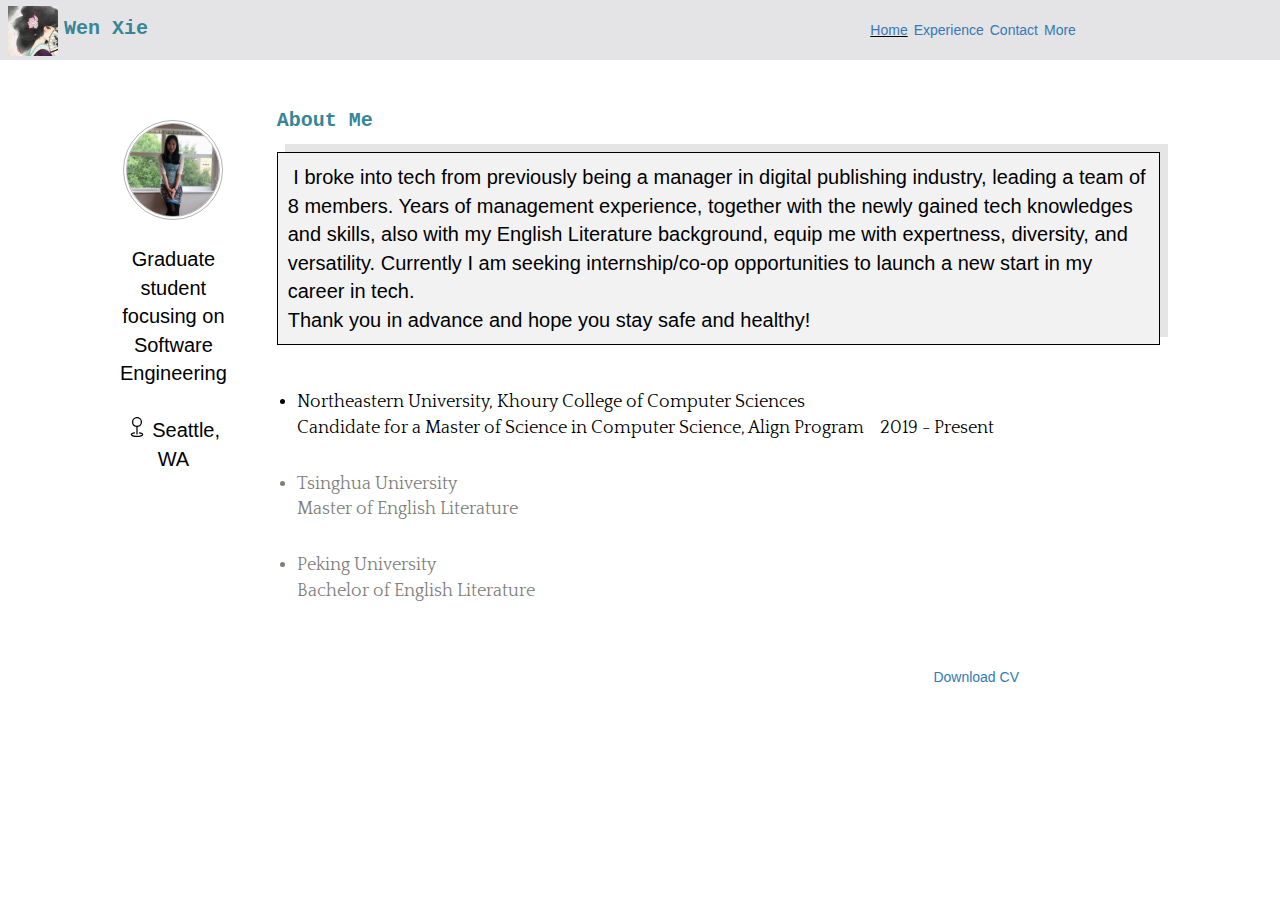
<file: index.html>
<!DOCTYPE html>
<html lang="en">

<head>
  <meta charset="UTF-8">
  <meta http-equiv="X-UA-Compatible" content="IE=edge">
  <meta name="viewport" content="width=device-width, initial-scale=1.0">
  <title>Document</title>
  <link rel="stylesheet" href="https://cdn.jsdelivr.net/npm/bootstrap@3.3.7/dist/css/bootstrap.min.css"
    integrity="sha384-BVYiiSIFeK1dGmJRAkycuHAHRg32OmUcww7on3RYdg4Va+PmSTsz/K68vbdEjh4u" crossorigin="anonymous">
  <link rel="icon" href="./favicon/wenIcon.png">
  <link rel="stylesheet" href="./css/index.css">
  <link rel="stylesheet" href="./css/common.css">

</head>

<body>
  <div class="top">
    <div class="lefttop">
      <div>
        <img src="./favicon/wenIcon.png" alt="">
      </div>
      <div class="name">
        <h4>Wen Xie</h4>
      </div>
    </div>
    <div class="righttop col-lg-4 col-md-4 col-sm-6">
      <div>
        <a href="#">Home</a>
      </div>
      <div>
        <a href="./experience.html">Experience</a>
      </div>
      <div>
        <a href="./contact.html">Contact</a>
      </div>
      <div>
        <a href="./more_about_me.html">More</a>
      </div>
    </div>
  </div>

  <div class="container main-content">
    <div class="left-col">
      <div>
        <img id="profile_pic" src="./img/wen.JPG" alt="Avatar of Wen">
      </div>
      <div id="profile_info">
        <p>Graduate student<br>focusing on<br>Software Engineering<br><br>
          <svg width="1em" height="1em" viewBox="0 0 16 16" class="bi bi-geo" fill="currentColor"
            xmlns="https://www.w3.org/2000/svg">
            <path fill-rule="evenodd"
              d="M8 1a3 3 0 1 0 0 6 3 3 0 0 0 0-6zM4 4a4 4 0 1 1 4.5 3.969V13.5a.5.5 0 0 1-1 0V7.97A4 4 0 0 1 4 3.999zm2.493 8.574a.5.5 0 0 1-.411.575c-.712.118-1.28.295-1.655.493a1.319 1.319 0 0 0-.37.265.301.301 0 0 0-.057.09V14l.002.008a.147.147 0 0 0 .016.033.617.617 0 0 0 .145.15c.165.13.435.27.813.395.751.25 1.82.414 3.024.414s2.273-.163 3.024-.414c.378-.126.648-.265.813-.395a.619.619 0 0 0 .146-.15.148.148 0 0 0 .015-.033L12 14v-.004a.301.301 0 0 0-.057-.09 1.318 1.318 0 0 0-.37-.264c-.376-.198-.943-.375-1.655-.493a.5.5 0 1 1 .164-.986c.77.127 1.452.328 1.957.594C12.5 13 13 13.4 13 14c0 .426-.26.752-.544.977-.29.228-.68.413-1.116.558-.878.293-2.059.465-3.34.465-1.281 0-2.462-.172-3.34-.465-.436-.145-.826-.33-1.116-.558C3.26 14.752 3 14.426 3 14c0-.599.5-1 .961-1.243.505-.266 1.187-.467 1.957-.594a.5.5 0 0 1 .575.411z">
            </path>
          </svg>
          Seattle, WA
        </p>
      </div>
    </div>

    <div class="about_me">
      <div class="about_me_title">
        <h4>About Me</h4>
      </div>
      <div class="about_me_content">
        <p id="my_summary"><i class="fa fa-quote-left" aria-hidden="true"></i>
          I broke into tech from previously being a manager in digital publishing industry,
          leading a team of 8 members. Years of management experience, together with the newly gained tech knowledges
          and skills,
          also with my English Literature background, equip me with expertness, diversity, and versatility.
          Currently I am seeking internship/co-op opportunities to launch a new start in my career in tech.
          <br>
          Thank you in advance and hope you stay safe and healthy!
          <i class="fa fa-quote-right" aria-hidden="true"></i>
        </p>
        <div class="education">
          <ul>
            <li class="education_list">Northeastern University, Khoury College of Computer Sciences<br>
              Candidate for a Master of Science in Computer Science, Align Program&nbsp;&nbsp;&nbsp;&nbsp;2019 - Present
            </li>
            <li class="education_list">Tsinghua University<br>
              Master of English Literature&nbsp;&nbsp;&nbsp;&nbsp;
            </li>
            <li class="education_list">
              Peking University<br>
              Bachelor of English Literature&nbsp;&nbsp;&nbsp;&nbsp;
            </li>
          </ul>
        </div>
      </div>
      <div id="resume_link">
        <a class="btn btn-outline-secondary" href="./materials/WenXie.pdf" role="button" target="_blank"><i
            class="fa fa-download" aria-hidden="true"></i> Download CV</a>
      </div>
    </div>

  </div>
</body>

</html>
</file>
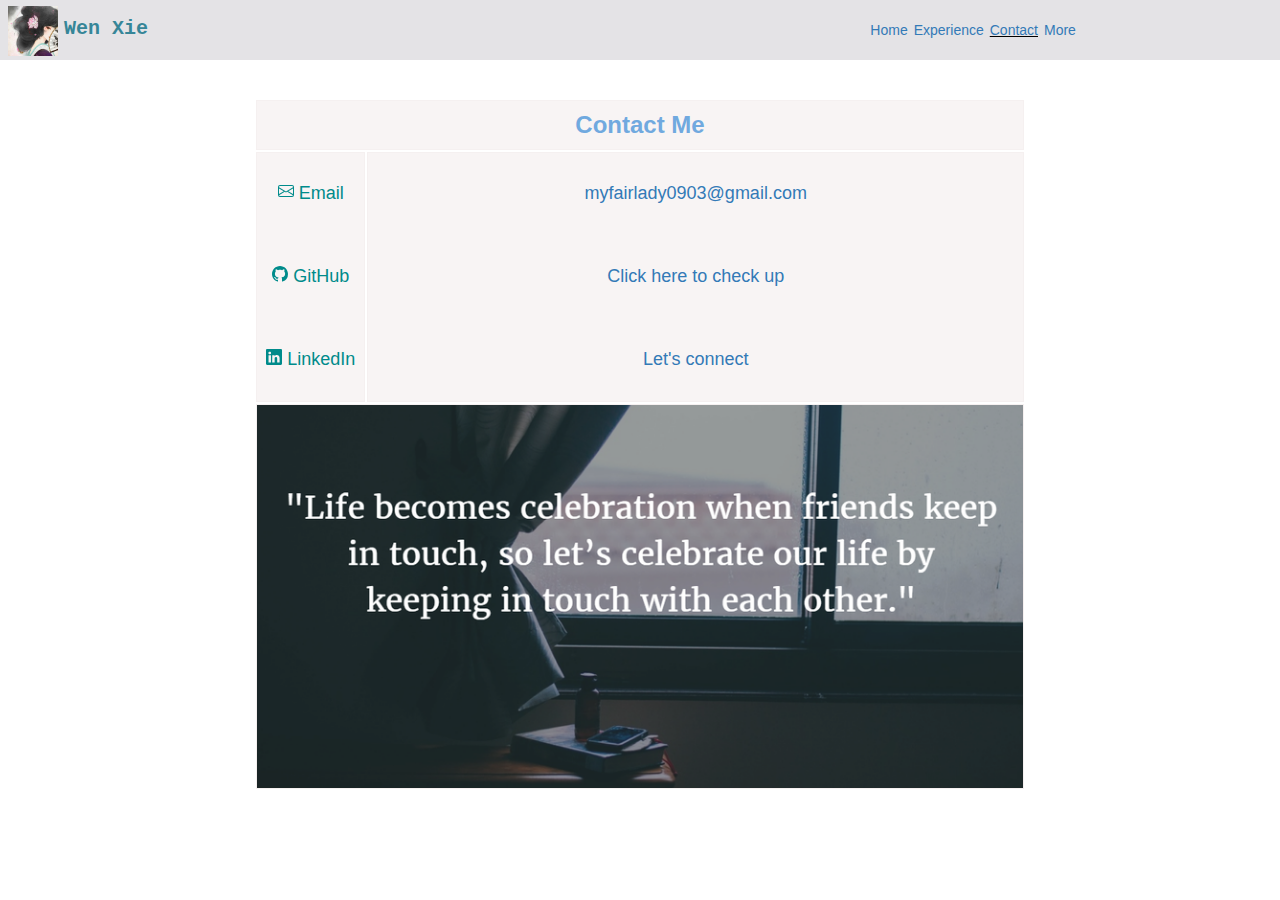
<file: contact.html>
<!DOCTYPE html>
<html lang="en">

<head>
  <meta charset="UTF-8">
  <meta http-equiv="X-UA-Compatible" content="IE=edge">
  <meta name="viewport" content="width=device-width, initial-scale=1.0">
  <title>
    Contact
  </title>
  <link rel="stylesheet" href="https://cdn.jsdelivr.net/npm/bootstrap@3.3.7/dist/css/bootstrap.min.css"
    integrity="sha384-BVYiiSIFeK1dGmJRAkycuHAHRg32OmUcww7on3RYdg4Va+PmSTsz/K68vbdEjh4u" crossorigin="anonymous">
  <link rel="icon" href="./favicon/wenIcon.png">
  <link rel="stylesheet" href="./css/contact.css">
  <link rel="stylesheet" href="./css/common.css">
</head>

<body>
  <div class="top">
    <div class="lefttop">
        <div>   
            <img src="./favicon/wenIcon.png" alt="">
        </div>
        <div class="name">
                <h4>Wen Xie</h4>
        </div>
    </div>
    <div class="righttop col-lg-4 col-md-4 col-sm-6">
        <div>  
            <a href="./index.html">Home</a>
        </div>
        <div>
            <a href="./experience.html">Experience</a>
        </div>
        <div>
            <a href="./contact.html">Contact</a>
        </div>
        <div>
            <a href="./more_about_me.html">More</a>
        </div>
    </div>
  </div>

  <div class="contact-wrapper">
    <div class="header">
      <h3 class="header-content">
        Contact Me
      </h3>
    </div>

    <div class="leftside">
      <div>
        <svg xmlns="http://www.w3.org/2000/svg" width="16" height="16" fill="currentColor" class="bi bi-envelope"
          viewBox="0 0 16 16">
          <path
            d="M0 4a2 2 0 0 1 2-2h12a2 2 0 0 1 2 2v8a2 2 0 0 1-2 2H2a2 2 0 0 1-2-2V4zm2-1a1 1 0 0 0-1 1v.217l7 4.2 7-4.2V4a1 1 0 0 0-1-1H2zm13 2.383l-4.758 2.855L15 11.114v-5.73zm-.034 6.878L9.271 8.82 8 9.583 6.728 8.82l-5.694 3.44A1 1 0 0 0 2 13h12a1 1 0 0 0 .966-.739zM1 11.114l4.758-2.876L1 5.383v5.73z" />
        </svg>
        Email
      </div>
      <div>
        <svg xmlns="http://www.w3.org/2000/svg" width="16" height="16" fill="currentColor" class="bi bi-github"
          viewBox="0 0 16 16">
          <path
            d="M8 0C3.58 0 0 3.58 0 8c0 3.54 2.29 6.53 5.47 7.59.4.07.55-.17.55-.38 0-.19-.01-.82-.01-1.49-2.01.37-2.53-.49-2.69-.94-.09-.23-.48-.94-.82-1.13-.28-.15-.68-.52-.01-.53.63-.01 1.08.58 1.23.82.72 1.21 1.87.87 2.33.66.07-.52.28-.87.51-1.07-1.78-.2-3.64-.89-3.64-3.95 0-.87.31-1.59.82-2.15-.08-.2-.36-1.02.08-2.12 0 0 .67-.21 2.2.82.64-.18 1.32-.27 2-.27.68 0 1.36.09 2 .27 1.53-1.04 2.2-.82 2.2-.82.44 1.1.16 1.92.08 2.12.51.56.82 1.27.82 2.15 0 3.07-1.87 3.75-3.65 3.95.29.25.54.73.54 1.48 0 1.07-.01 1.93-.01 2.2 0 .21.15.46.55.38A8.012 8.012 0 0 0 16 8c0-4.42-3.58-8-8-8z" />
        </svg>
        GitHub
      </div>
      <div>
        <svg xmlns="http://www.w3.org/2000/svg" width="16" height="16" fill="currentColor" class="bi bi-linkedin"
          viewBox="0 0 16 16">
          <path
            d="M0 1.146C0 .513.526 0 1.175 0h13.65C15.474 0 16 .513 16 1.146v13.708c0 .633-.526 1.146-1.175 1.146H1.175C.526 16 0 15.487 0 14.854V1.146zm4.943 12.248V6.169H2.542v7.225h2.401zm-1.2-8.212c.837 0 1.358-.554 1.358-1.248-.015-.709-.52-1.248-1.342-1.248-.822 0-1.359.54-1.359 1.248 0 .694.521 1.248 1.327 1.248h.016zm4.908 8.212V9.359c0-.216.016-.432.08-.586.173-.431.568-.878 1.232-.878.869 0 1.216.662 1.216 1.634v3.865h2.401V9.25c0-2.22-1.184-3.252-2.764-3.252-1.274 0-1.845.7-2.165 1.193v.025h-.016a5.54 5.54 0 0 1 .016-.025V6.169h-2.4c.03.678 0 7.225 0 7.225h2.4z" />
        </svg>
        LinkedIn
      </div>
    </div>

    <div class="rightside">
      <div class="item">
        myfairlady0903@gmail.com</div>
      <div class="item">
        <a href="https://github.com/myfairladywenwen">Click here to check up</a>
      </div>
      <div class="item">
        <a href="https://www.linkedin.com/in/wen-xie-9852021b4/">Let's connect</a>
      </div>
    </div>

    <div class="footer">
      <div>
        <img src="./img/keepintouch2.png" alt="">
      </div>
    </div>

  </div>

</body>

</html>
</file>
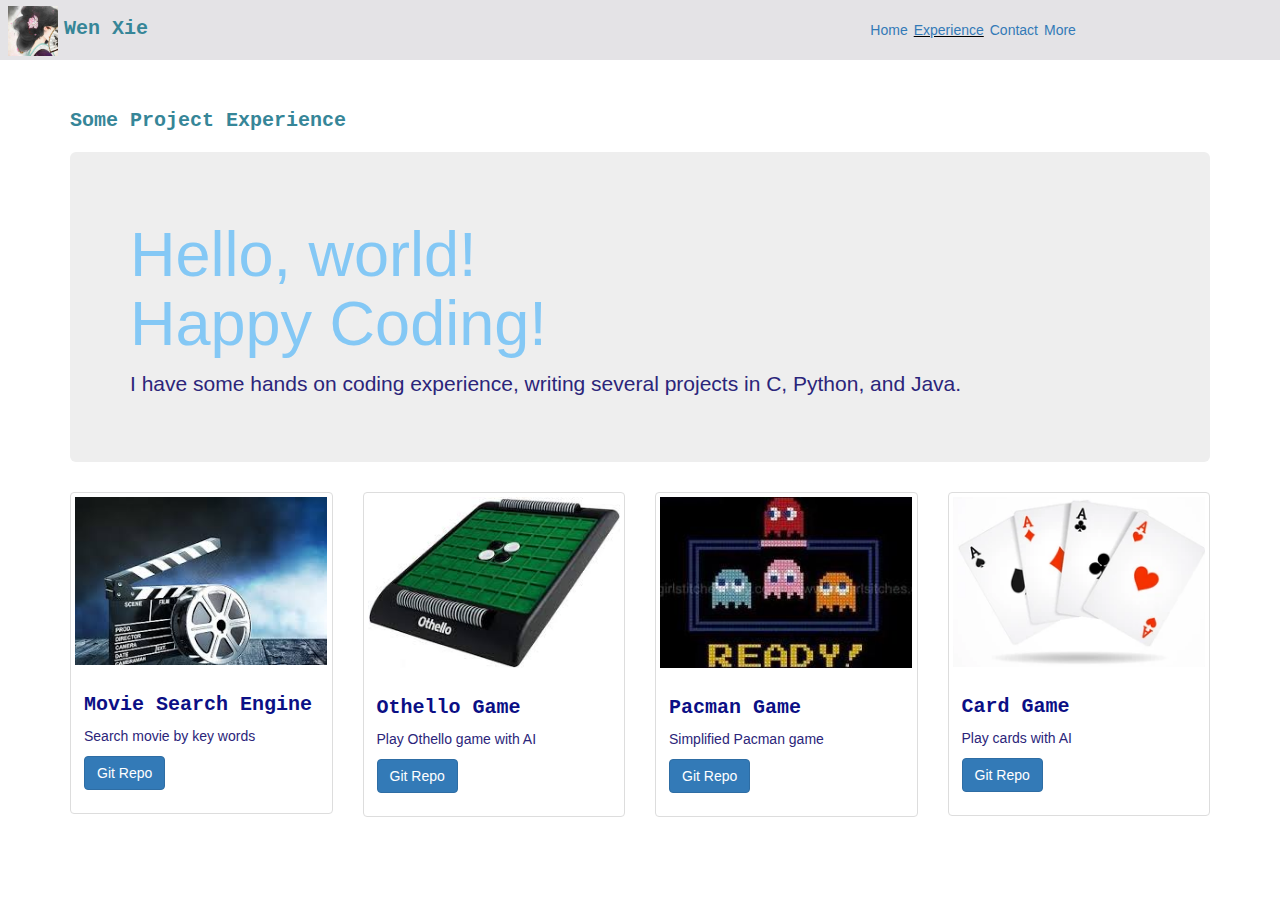
<file: experience.html>
<!DOCTYPE html>
<html lang="en">

<head>
  <meta charset="UTF-8">
  <meta http-equiv="X-UA-Compatible" content="IE=edge">
  <meta name="viewport" content="width=device-width, initial-scale=1.0">
  <title>
    Experience
  </title>
  <link rel="stylesheet" href="https://cdn.jsdelivr.net/npm/bootstrap@3.3.7/dist/css/bootstrap.min.css"
      integrity="sha384-BVYiiSIFeK1dGmJRAkycuHAHRg32OmUcww7on3RYdg4Va+PmSTsz/K68vbdEjh4u" crossorigin="anonymous">
  <link rel="icon" href="./favicon/wenIcon.png">
  <link rel="stylesheet" href="./css/experience.css">
  <link rel="stylesheet" href="./css/common.css">
  
</head>

<body>
  <div class="top">
    <div class="lefttop">
        <div>   
            <img src="./favicon/wenIcon.png" alt="">
        </div>
        <div class="name">
                <h4>Wen Xie</h4>
        </div>
    </div>
    <div class="righttop col-lg-4 col-md-4 col-sm-6">
        <div>  
            <a href="./index.html">Home</a>
        </div>
        <div>
            <a href="./experience.html">Experience</a>
        </div>
        <div>
            <a href="./contact.html">Contact</a>
        </div>
        <div>
            <a href="./more_about_me.html">More</a>
        </div>
    </div>
  </div>
  
  <div class="container main-content">
    <div class="experience-title">
      <h4>Some Project Experience</h4>
    </div>
    <div class="jumbotron">
      <h1>Hello, world!<br> Happy Coding!</h1>
      <p>I have some hands on coding experience, writing several projects in C, Python,
        and Java.
      </p>
    </div>
    <div class="row">
      <div class="col-lg-3 col-md-4 col-sm-6">
        <div class="thumbnail movie">
          <img src="./img/movie.jpeg" alt="...">
          <div class="caption">
            <h3>Movie Search Engine</h3>
            <p>Search movie by key words</p>
            <p><a href="#" class="btn btn-primary" role="button">Git Repo</a>
          </div>
        </div>
      </div>
      <div class="col-lg-3 col-md-4 col-sm-6">
        <div class="thumbnail">
          <img src="./img/othello.jpeg" alt="...">
          <div class="caption">
            <h3>Othello Game</h3>
            <p>Play Othello game with AI</p>
            <p><a href="https://github.com/myfairladywenwen/cs5001/tree/master/hw12/game_starter"
                class="btn btn-primary" role="button">Git Repo</a>
          </div>
        </div>
      </div>
      <div class="col-lg-3 col-md-4 col-sm-6">
        <div class="thumbnail">
          <img src="./img/pacman.jpg" alt="...">
          <div class="caption">
            <h3>Pacman Game</h3>
            <p>Simplified Pacman game</p>
            <p><a href="https://github.com/myfairladywenwen/cs5001/tree/master/hw10/pacman_game_starter"
                class="btn btn-primary" role="button">Git Repo</a>
          </div>
        </div>
      </div>
      <div class="col-lg-3 col-md-4 col-sm-6">
        <div class="thumbnail">
          <img src="./img/card.png" alt="...">
          <div class="caption">
            <h3>Card Game</h3>
            <p>Play cards with AI</p>
            <p><a href="https://github.com/myfairladywenwen/cs5007ComputerSystem/tree/master/a4" class="btn btn-primary"
                role="button">Git Repo</a>
          </div>
        </div>
      </div>

    </div>

  </div>
</body>

</html>
</file>
<file: css/index.css>
.righttop div:first-child{
    text-decoration: underline;
}

.main-content {
    display: flex;
    column-gap: 50px;
    justify-items: center;
    font-size: 20px;
}

.left-col {
    display: flex;
    flex-direction: column;
    justify-content: flex-start;
    align-items:center;
    margin-top: 20px;
}

#profile_pic {
    width: 100px;
    height: 100px;
    border-radius: 50%;
    border: 4px double rgba(0,0,0,0.3);
}

#profile_info {
    margin-top: 25px;
    display: table;
}

#profile_info p {
    display: table-cell;
    vertical-align:middle;
    text-align: center;
}

.about_me {
    display: flex;
    flex-direction: column;
}

.about_me_content {
    margin-top: 10px;
}

.education ul li:not(:first-child){
    color: rgb(128, 126, 121);
}



#my_summary {
    background-color: rgba(0, 0, 0, 0.05);
    padding: 10px;
    border: 1px solid;
    box-shadow: 8px -8px rgba(0, 0, 0, 0.1);
}

#my_summary i {
    display:inline-block;
    vertical-align: top;
    background-color: rgba(0, 0, 0, 0.02);
}

.education {
    display: flex;
    flex-direction: row;
    align-items: center;
    margin-left: 20px;
    padding-top: 20px;
}

.education_list {
    font-family: 'Quattrocento', serif;
    font-weight: 400;
    font-size: 18px;
    padding: 15px 0;
}

#resume_link {
    margin-top: 30px;
    text-align: right;
    padding-right: 10vw;
}

.fa-download {
    color: rgb(41, 54, 226);
}
</file>
<file: css/common.css>
@import url('https://fonts.googleapis.com/css2?family=Jura:wght@700&display=swap');
@import url('https://fonts.googleapis.com/css2?family=Quattrocento&display=swap');

.clearfix::after{
    content: '';
    display: table;
    clear: both;
}

*{
    margin: 0;
    padding: 0;
}

a{
    text-decoration: none;
}

body{
    font:14px/1.5,Helvetica Neue,Helvetica,Arial,Microsoft Yahei,Hiragino Sans GB,Heiti SC,WenQuanYi Micro Hei,sans-serif;
    color: black;
}

.top{
    height:60px;
    width: 100%;
    background-color: rgb(228, 227, 230);
    position: fixed;
    z-index: 999;
}

.lefttop{
    float:left;
    display:flex;
    justify-content: flex-start;
    line-height: 60px;
} 


.lefttop img{
    width: 50px;
    margin-left: 8px;
}

.lefttop .name{
    padding-top: 8px;
    margin-left: 6px;
}

.righttop{
    float:right;
    display: flex;
    line-height: 60px;
}

.righttop div{
    margin-left: 2px;
    margin-right: 4px;
}

.righttop a:hover{
    text-decoration: none;
}

.main-content{
    padding-top: 100px;
}

h4{
    font-family: 'Courier New', Courier, monospace;
    font-size: 20px;
    font-weight: bold;
    color: rgb(54, 134, 152);
}

@media (max-width: 970px){
    .righttop{
        padding: 0;
    }
}
</file>
<file: css/contact.css>
.righttop div:nth-child(3){
    text-decoration: underline;
}

.contact-wrapper{
    display: grid;
    grid-gap:2px;
    grid-template-rows:10% 50% auto;
    grid-template-columns: 1fr 6fr;
    grid-template-areas:
        "top top"
        "left right"
        "bottom bottom";
    width:60%;
    height:600px;
    position: relative;
    margin:0 auto;
    padding-top: 100px;
}

.contact-wrapper > div{
    background-color: rgb(248, 244, 244);
    border:rgb(245, 240, 240) solid 1px;
}
.contact-wrapper .item:hover{
    background-color: rgb(223, 220, 215);
}
.contact-wrapper .item:hover a{
    text-decoration: none;
}

h3{
    font-weight: bold;
    color: rgb(112, 169, 223);
    margin-top: 20px;
    margin-bottom: 20px;
}
.header{
    display: flex;
    font:bold;
    grid-area: top;
    justify-content: center;
    align-items: center;
}

.leftside{
    grid-area: left;
    display: flex;
    flex-direction: column;
    justify-content: space-around;
    align-items: center;
    font-size: large;
    color: darkcyan;
}


.rightside{
    grid-area: right;
    display: flex;
    flex-direction: column;
    justify-content: space-around;
    align-items: center;
    font-size: large;
    color:#337ab7;
}

.footer{
    grid-area: bottom;
    display: flex;
    /* align-items: center; */
    justify-content: center;

}
.footer img{
    width: 100%;
}
</file>
<file: css/experience.css>
.righttop div:nth-child(2){
    text-decoration: underline;
}

.experience-title{
    margin-bottom:20px;
}

.jumbotron h1{
    color: rgb(132, 200, 245);
}

p{
    color: rgb(43, 37, 122);
}

h3{
    font-size: 20px;
    font-family: 'Courier New', Courier, monospace;
    font-weight: bold;
    color: rgb(11, 15, 133);
}
</file>
